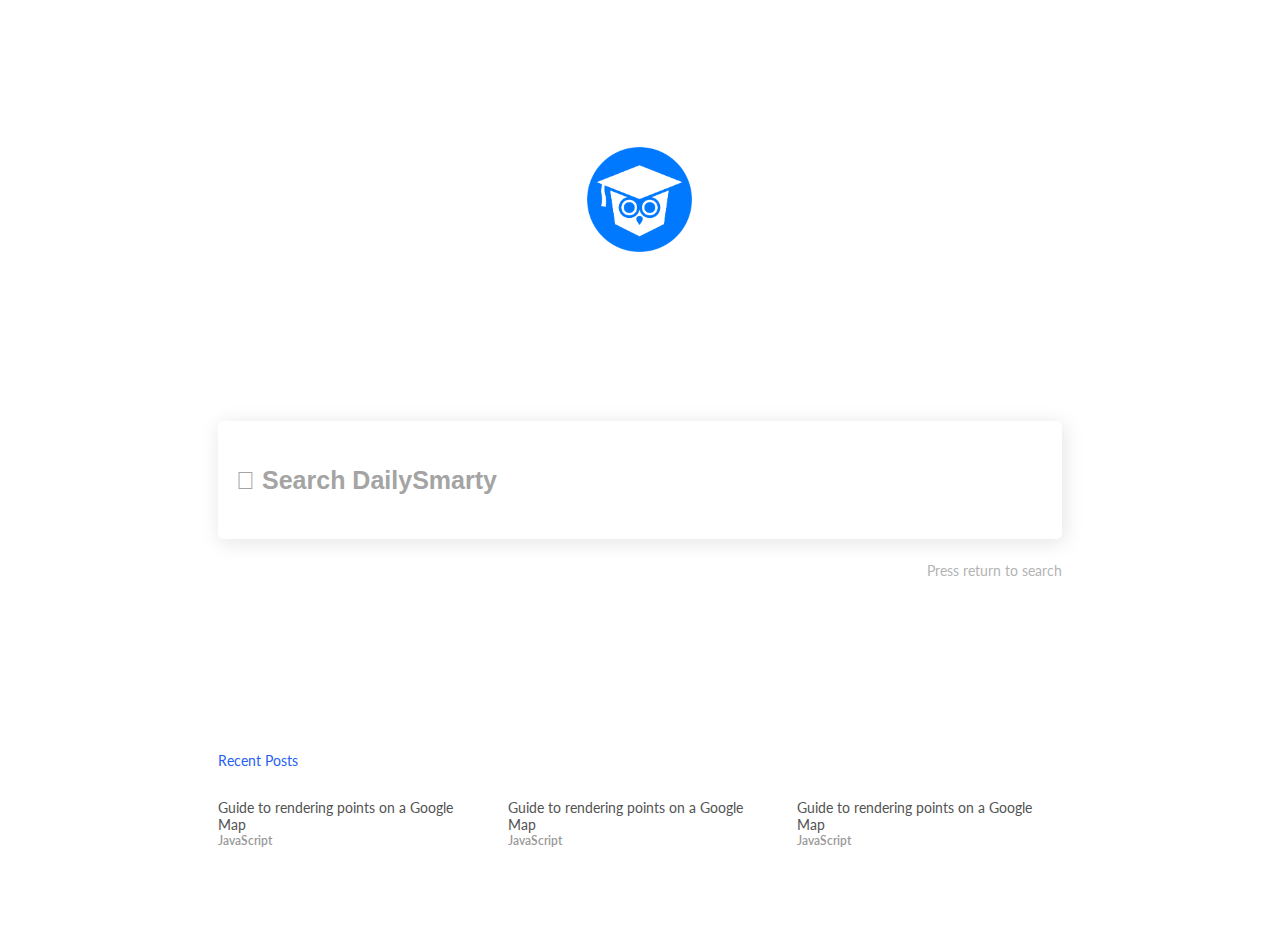
<file: index.html>
<!DOCTYPE html>
<html lang="en">

<head>
    <meta charset="utf-8" />
    <meta http-equiv="X-UA-Compatible" content="IE=edge">
    <title>Front End Search Implementation</title>
    <meta name="viewport" content="width=device-width, initial-scale=1">
    
    <link rel="stylesheet" href="https://use.fontawesome.com/releases/v5.0.13/css/all.css" integrity="sha384-DNOHZ68U8hZfKXOrtjWvjxusGo9WQnrNx2sqG0tfsghAvtVlRW3tvkXWZh58N9jp"
        crossorigin="anonymous">
    <link href="https://fonts.googleapis.com/css?family=Lato&display=swap" rel="stylesheet">    

    <link rel="stylesheet" type="text/css" media="screen" href="main.css" />

</head>

<body>

    <div class="container container-homepage">
        <div class="homepage-logo">
            <img src="images/ds_circle_logo.png" alt="">
        </div>

        <div class="search-bar homepage-search-bar">
            <input type="text" placeholder="&#xf002; Search DailySmarty">
            <p>Press return to search</p>
        </div>

        <div class="recent-posts-wrapper">
            <div class="recent-posts-heading">
                Recent Posts
            </div>

            <div class="recent-posts">
                <div class="recent-post">
                    <div class="recent-post-title">
                        Guide to rendering points on a Google Map
                    </div>
                    <div class="recent-post-category">
                        JavaScript
                    </div>
                </div>
                <div class="recent-post">
                    <div class="recent-post-title">
                        Guide to rendering points on a Google Map
                    </div>
                    <div class="recent-post-category">
                        JavaScript
                    </div>
                </div>
                <div class="recent-post">
                    <div class="recent-post-title">
                        Guide to rendering points on a Google Map
                    </div>
                    <div class="recent-post-category">
                        JavaScript
                    </div>
                </div>
            </div>
        </div>
    </div>

</body>

</html>
</file>
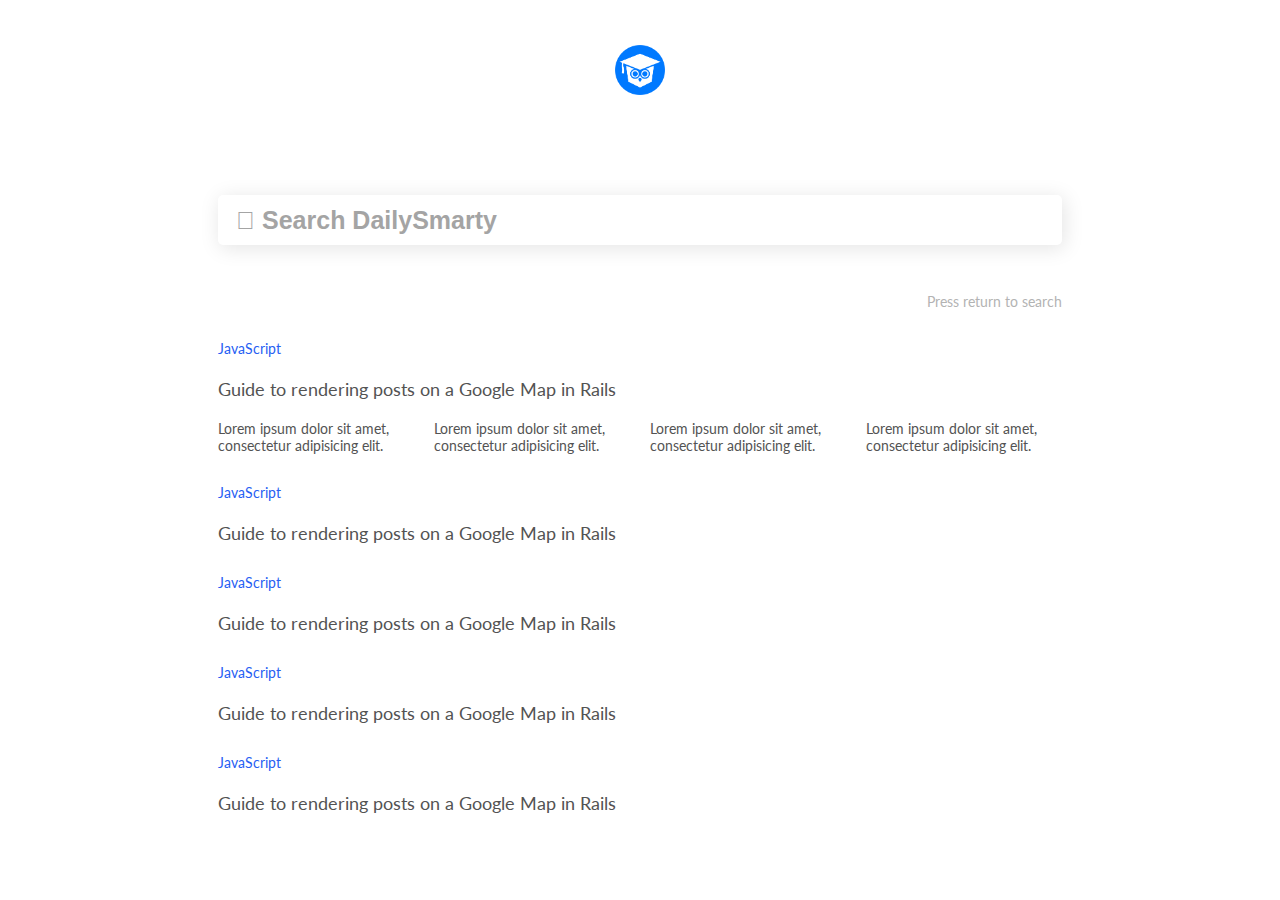
<file: results.html>
<!DOCTYPE html>
<html lang="en">

<head>
    <meta charset="utf-8" />
    <meta http-equiv="X-UA-Compatible" content="IE=edge">
    <title>Front End Search Implementation</title>
    <meta name="viewport" content="width=device-width, initial-scale=1">
    
    <link rel="stylesheet" href="https://use.fontawesome.com/releases/v5.0.13/css/all.css" integrity="sha384-DNOHZ68U8hZfKXOrtjWvjxusGo9WQnrNx2sqG0tfsghAvtVlRW3tvkXWZh58N9jp"
        crossorigin="anonymous">
    <link href="https://fonts.googleapis.com/css?family=Lato&display=swap" rel="stylesheet">    

    <link rel="stylesheet" type="text/css" media="screen" href="main.css" />

</head>

<body>

    <div class="container container-results">
        <div class="results-logo">
            <img src="images/ds_circle_logo.png" alt="">
        </div>

        <div class="search-bar results-search-bar">
            <input type="text" placeholder="&#xf002; Search DailySmarty">
            <p>Press return to search</p>
        </div>
        <div class="results-posts-wrapper">

            <div class="post">
                <div class="category-name">
                    JavaScript
                </div>

                <div class="result-post-title">
                    <a href="#">
                        Guide to rendering posts on a Google Map in Rails
                    </a>
                </div>

                <div class="result-post-links-wrapper">
                    <a href="#" class="result-post-link">Lorem ipsum dolor sit amet, consectetur adipisicing elit.</a>
                    <a href="#" class="result-post-link">Lorem ipsum dolor sit amet, consectetur adipisicing elit.</a>
                    <a href="#" class="result-post-link">Lorem ipsum dolor sit amet, consectetur adipisicing elit.</a>
                    <a href="#" class="result-post-link">Lorem ipsum dolor sit amet, consectetur adipisicing elit.</a>
                </div>
            </div>
            <div class="post">
                <div class="category-name">
                    JavaScript
                </div>

                <div class="result-post-title">
                    <a href="#">
                        Guide to rendering posts on a Google Map in Rails
                    </a>
                </div>
            </div>
            <div class="post">
                <div class="category-name">
                    JavaScript
                </div>

                <div class="result-post-title">
                    <a href="#">
                        Guide to rendering posts on a Google Map in Rails
                    </a>
                </div>
            </div>
            <div class="post">
                <div class="category-name">
                    JavaScript
                </div>

                <div class="result-post-title">
                    <a href="#">
                        Guide to rendering posts on a Google Map in Rails
                    </a>
                </div>
            </div>
            <div class="post">
                <div class="category-name">
                    JavaScript
                </div>

                <div class="result-post-title">
                    <a href="#">
                        Guide to rendering posts on a Google Map in Rails
                    </a>
                </div>
            </div>
        </div>
    </div>

    
</body>

</html>
</file>
<file: main.css>
html{
  font-family: 'Lato', sans-serif;
  box-sizing: border-box;
  font-size: 62.5%;
}

*,
*::before,
*::after{
  margin: 0;
  padding: 0;
  box-sizing: inherit;
}

.container {
    display: grid;
    grid-template-rows: repeat(auto-fit, minmax(100px, 1fr));
    grid-template-columns: 1fr 1fr 1fr;
    justify-items: center;
  
  }

  .container-homepage{
    margin-top: 5em;
    align-items: center;
    height: 100vh;
  }

  .container-results{
    margin-top: 2em;
  }
  
  .homepage-logo {
    grid-column: 2;
    grid-row: 1;
  }
  
  .homepage-logo img {
    width: 10.5rem;
  }
  
  .search-bar {
    grid-column: 1/-1;
    grid-row: 2;
  }
  
  .search-bar input {
    width: 66vw;
    padding-left: 0.75em;
  }

  .homepage-search-bar input{
    height: 11.8rem;
  }

  .results-search-bar input{
    height: 5rem;
    margin-bottom: 1em;
    margin-top: 3em;
  }
  
  .search-bar input[type="text"] {
    font-size: 2.5em;
    font-family: 'Font Awesome\ 5 Free', Arial, Helvetica, sans-serif;
    font-weight: 900;
    color: #585858;
    box-shadow: 2px 3px 20px 1px rgba(0, 0, 0, 0.1);
    border: 0px solid transparent;
    border-radius: 0.5rem;
  }

  .search-bar input[type="text"]::placeholder{
    font-family: 'Font Awesome\ 5 Free', Arial, Helvetica, sans-serif;
    font-weight: 900;
    color: #a4a4a4;
  }
  
  .search-bar input[type="text"]:focus {
    outline: none; 
    box-shadow: 2px 3px 20px 1px rgba(0, 0, 0, 0.3);
  }

  .search-bar p{
    color: #b3b3b3;
    font-size: 1.4rem;
    line-height: 1.7rem;
    margin-top: 2.3rem;
    text-align: right;
  }
  
  .recent-posts-wrapper {
    grid-column: 1/-1;
    grid-row: 3;
  }

  .recent-posts-heading{
    color: #2660f3;
    margin-bottom: 3rem;
    font-size: 1.4rem;
  }

  .recent-posts {
    display: grid;
    width: 66vw;
    grid-template-columns: repeat(auto-fit, minmax(100px, 1fr));
    grid-gap: 2.5rem;
}

.recent-post-title {
  color: #535353;
  font-size: 1.4rem;
}

.recent-post-category {
color: #999999;
font-size: 1.2rem;
font-weight: 600;
}

.results-posts-wrapper{
  grid-row: 3;
  grid-column: 1/-1;
  width: 66vw;
}

.post{
  margin-top: 3em;
  margin-bottom: 3em;
}

.category-name{
  color: #2660f3;
  font-size: 1.4em;
  margin-bottom: 1.5em;
}

.result-post-title a{
  color: #535353;
  text-decoration: none;
  font-size: 1.8rem;
}

.result-post-title a:hover{
  text-decoration: underline;
}

.result-post-links-wrapper{
  margin-top: 2rem;
  display: grid;
  grid-template-columns: repeat(auto-fit, minmax(100px, 1fr));
  grid-gap: 2rem;
}

.result-post-link{
  color: #535353;
  text-decoration: none;
  font-size: 1.4rem;
}

.result-post-link:hover{
  text-decoration: underline;
}

.results-logo{
  grid-row: 1;
  grid-column: 2;
  display: flex;
  justify-content: center;
  align-items: center;
}

.results-logo img{
  width: 50px;
}
</file>
